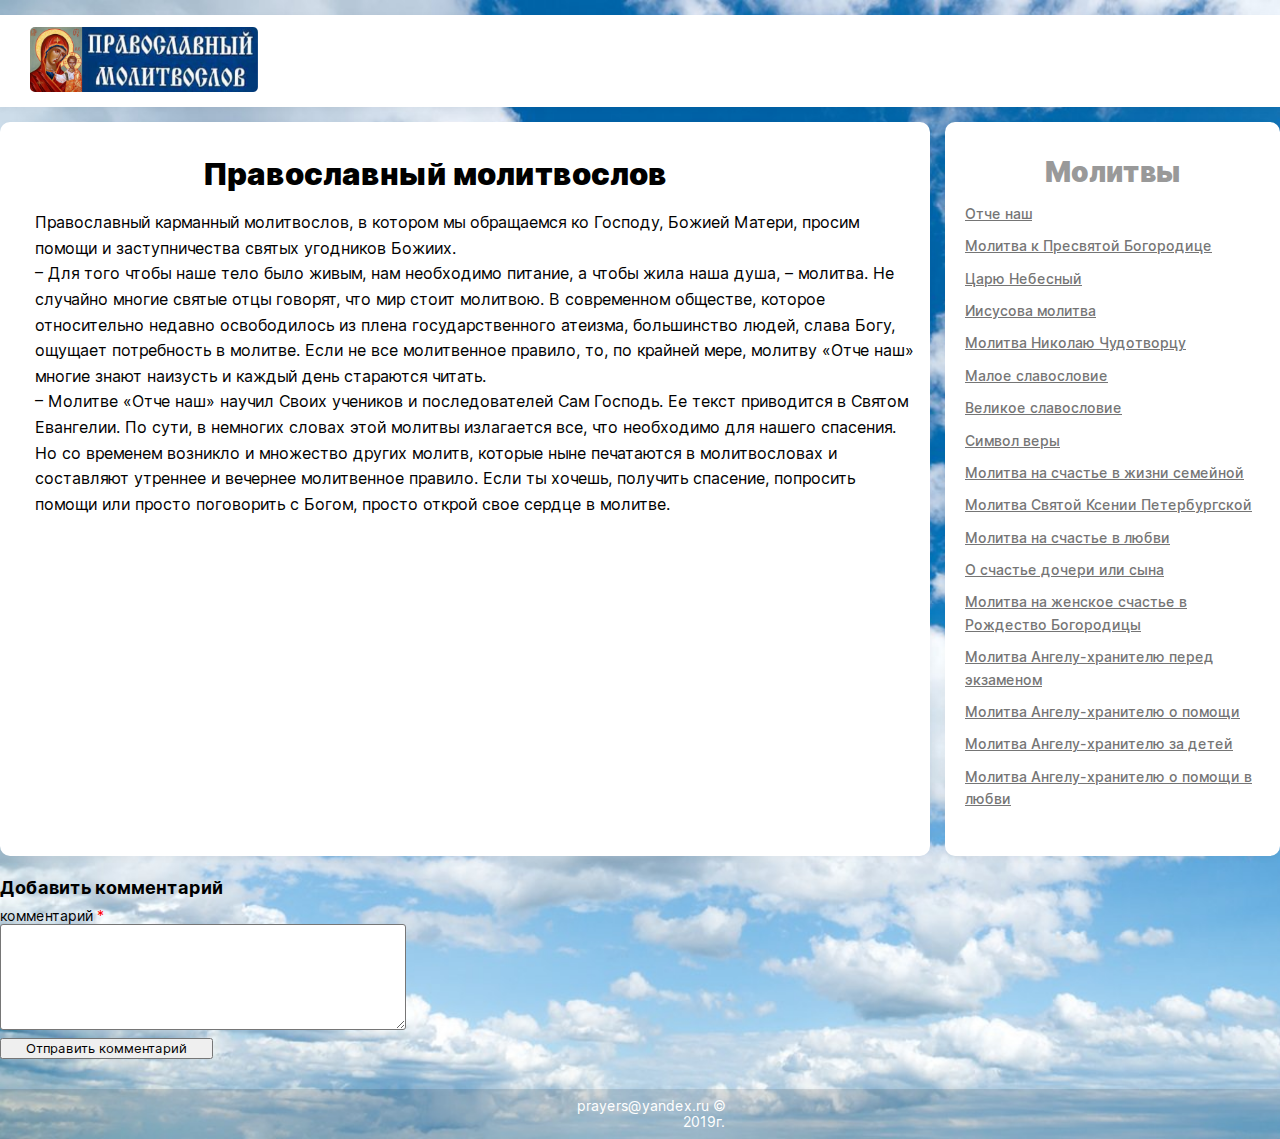
<file: index.html>
<!DOCTYPE html>
<html lang="ru">
<head>
  <meta charset="UTF-8">
  <meta name="viewport" content="width=device-width, initial-scale=1.0">
  <title>Православный молитвослов</title>
  <link rel="icon" href="./images/logo.png" type="image/png" sizes="32x32">
  <link rel="stylesheet" href="./pages/index.css">
</head>
<body>
  <div class="page">
    
    <header class="header">
      <header class="header__container">
        <a class="header__link" href="#"><img class="header__logo" src="./images/logo1.jpg" alt="Логотип"></a>
        <div class="header__burger"><span></span></div>
      </header>
    </header>

    <div class="menu">
      <ul class="menu__lists">
        <li class="menu__list"><a class="menu__link page__links menu__click" data-id='0' href="#">Отче наш</a></li>
        <li class="menu__list"><a class="menu__link page__links menu__click" data-id='1' href="#">Молитва к Пресвятой Богородице</a></li>
        <li class="menu__list"><a class="menu__link page__links menu__click" data-id='2' href="#">Царю Небесный</a></li>
        <li class="menu__list"><a class="menu__link page__links menu__click" data-id='3' href="#">Иисусова молитва</a></li>
        <li class="menu__list"><a class="menu__link page__links menu__click" data-id='4' href="#">Молитва Николаю Чудотворцу</a></li>
        <li class="menu__list"><a class="menu__link page__links menu__click" data-id='5' href="#">Малое славословие</a></li>
        <li class="menu__list"><a class="menu__link page__links menu__click" data-id='6' href="#">Великое славословие</a></li>
        <li class="menu__list"><a class="menu__link page__links menu__click" data-id='7' href="#">Символ веры</a></li>
        <li class="menu__list"><a class="menu__link page__links menu__click" data-id='8' href="#">Молитва на счастье в жизни семейной</a></li>
        <li class="menu__list"><a class="menu__link page__links menu__click" data-id='9' href="#">Молитва Святой Ксении Петербургской</a></li>
        <li class="menu__list"><a class="menu__link page__links menu__click" data-id='10' href="#">Молитва на счастье в любви</a></li>
        <li class="menu__list"><a class="menu__link page__links menu__click" data-id='11' href="#">О счастье дочери или сына</a></li>
        <li class="menu__list"><a class="menu__link page__links menu__click" data-id='12' href="#">Молитва на женское счастье в Рождество Богородицы</a></li>
        <li class="menu__list"><a class="menu__link page__links menu__click" data-id='13' href="#">Молитва Ангелу-хранителю перед экзаменом</a></li>
        <li class="menu__list"><a class="menu__link page__links menu__click" data-id='14' href="#">Молитва Ангелу-хранителю о помощи</a></li>
        <li class="menu__list"><a class="menu__link page__links menu__click" data-id='15' href="#">Молитва Ангелу-хранителю за детей</a></li>
        <li class="menu__list"><a class="menu__link page__links menu__click" data-id='16' href="#">Молитва Ангелу-хранителю о помощи в любви</a></li>
        <!-- <li class="menu__list"><a class="menu__link page__links menu__click" data-id='17' href="#"></a></li>
        <li class="menu__list"><a class="menu__link page__links menu__click" data-id='18' href="#"></a></li>
        <li class="menu__list"><a class="menu__link page__links menu__click" data-id='19' href="#"></a></li>
        <li class="menu__list"><a class="menu__link page__links menu__click" data-id='20' href="#"></a></li> -->
      </ul>
    </div>

    <main class="main">

      <section class="description">
        <div class="description__mane">
          <div class="description__content">
            <div class="description__content-text description__text description_active">
              <h1 class="description__title">Православный молитвослов</h1>
              <p class="description__paragraph">Православный карманный молитвослов, в котором мы обращаемся ко Господу, Божией Матери, просим помощи и заступничества святых угодников Божиих.</p>
              <p class="description__paragraph">– Для того чтобы наше тело было живым, нам необходимо питание, а чтобы жила наша душа, – молитва. Не случайно многие святые отцы говорят, что мир стоит молитвою. В современном обществе, которое относительно недавно освободилось из плена государственного атеизма, большинство людей, слава Богу, ощущает потребность в молитве. Если не все молитвенное правило, то, по крайней мере, молитву «Отче наш» многие знают наизусть и каждый день стараются читать.</p>
              <p class="description__paragraph">– Молитве «Отче наш» научил Своих учеников и последователей Сам Господь. Ее текст приводится в Святом Евангелии. По сути, в немногих словах этой молитвы излагается все, что необходимо для нашего спасения. Но со временем возникло и множество других молитв, которые ныне печатаются в молитвословах и составляют утреннее и вечернее молитвенное правило. Если ты хочешь, получить спасение, попросить помощи или просто поговорить с Богом, просто открой свое сердце в молитве.</p>
            </div>

            <!-- темплейт контенер -->
            <!-- <section class="template-container">
        
            </section> -->

            <div data-id='0' class="description__content-text description__array">
              <h1 class="description__title">Отче наш</h1>
              <p class="description__paragraph">Отче наш, Иже еси на небесех!</p>
              <p class="description__paragraph">Да святится имя Твое,</p>
              <p class="description__paragraph">да приидет Царствие Твое,</p>
              <p class="description__paragraph">да будет воля Твоя,</p>
              <p class="description__paragraph">яко на небеси и на земли.</p>
              <p class="description__paragraph">Хлеб наш насущный даждь нам днесь;</p>
              <p class="description__paragraph">и остави нам долги наша,</p>
              <p class="description__paragraph">якоже и мы оставляем должником нашим;</p>
              <p class="description__paragraph">и не введи нас во искушение,</p>
              <p class="description__paragraph">но избави нас от лукаваго.</p>
              <p class="description__paragraph">Ибо Твое есть Царство и сила и слава во веки.</p>
              <p class="description__paragraph">Аминь.</p>
            </div>
            
            
            <div data-id='1' class="description__content-text description__array">
              <h1 class="description__title">Молитва к Пресвятой Богородице</h1>
              <p class="description__paragraph">Богородице Дево, радуйся,</p>
              <p class="description__paragraph">Благодатная Марие, Господь с тобою;</p>
              <p class="description__paragraph">благословена Ты в женах,</p>
              <p class="description__paragraph">и благословен Плод чрева Твоего,</p>
              <p class="description__paragraph">яко Спаса родила еси душ наших.</p>
            </div>

            <div data-id='2' class="description__content-text description__array">
              <h1 class="description__title">Царю Небесный</h1>
              <p class="description__paragraph">Царю́ Небе́сный,</p>
              <p class="description__paragraph">Уте́шителю, Ду́ше и́стины,</p>
              <p class="description__paragraph">И́же везде́ сый и вся исполня́яй,</p>
              <p class="description__paragraph">Сокро́вище благи́х и жи́зни Пода́телю,</p>
              <p class="description__paragraph">прииди́ и всели́ся в ны,</p>
              <p class="description__paragraph">и очи́сти ны от вся́кия скве́рны,</p>
              <p class="description__paragraph">и спаси́, Бла́же, ду́ши на́ша.</p>
            </div>

            <div data-id='3' class="description__content-text description__array">
              <h1 class="description__title">Иисусова молитва</h1>
              <p class="description__paragraph">Го́споди Иису́се Христе́, Сы́не Бо́жий, поми́луй мя́, гре́шнаго</p>
            </div>

            <div data-id='4' class="description__content-text description__array">
              <h1 class="description__title">Молитва Николаю Чудотворцу</h1>
              <p class="description__paragraph">О все святый Николае, угодниче преизрядный Господень, теплый наш заступниче, и везде в скорбех скорый помощниче! Помози ми, грешному и унылому, в настоящем житии, умоли Господа Бога даровати ми оставление всех моих грехов, елико согреших от юности моея, во всем житии моем, делом, словом, помышлением и всеми моими чувствы; и во исходе души моея помози ми, окаянному, умоли Господа Бога, всея твари Содетеля, избавити мя воздушных мытарств и вечнаго мучения, да всегда прославляю Отца и Сына и Святаго Духа и твое милостивное предстательство, ныне и присно и во веки веков. Аминь</p>
            </div>

            <div data-id='5' class="description__content-text description__array">
              <h1 class="description__title">Малое славословие</h1>
              <p class="description__paragraph">Сла́ва Отцу́ и Сы́ну и Свято́му Ду́ху, и ны́не и при́сно и во ве́ки веко́в. Ами́нь.</p>
            </div>

            <div data-id='6' class="description__content-text description__array">
              <h1 class="description__title">Великое славословие</h1>
              <p class="description__paragraph">Сла́ва в вы́шних Бо́гу, и на земли́ мир, в челове́цех благоволе́ние. Хва́лим Тя, благослови́м Тя, кла́няем Ти ся, славосло́вим Тя, благодари́м Тя, вели́кия ра́ди сла́вы Твоея́.</p>
              <p class="description__paragraph">Го́споди Царю́ Небе́сный, Бо́же Отче Вседержи́телю, Го́споди, Сы́не Единоро́дный, Иису́се Христе́, и Святы́й Ду́ше. Го́споди Бо́же, Агнче Бо́жий, Сы́не Оте́чь, взе́мляй1 грех ми́ра, поми́луй нас; взе́мляй грехи́ ми́ра, приими́ моли́тву на́шу; седя́й одесну́ю Отца́, поми́луй нас. Яко Ты еси́ един Свят, Ты еси́ еди́н Госпо́дь, Иису́с Христо́с, в сла́ву Бо́га Отца́, ами́нь.</p>
              <p class="description__paragraph">На всяк день благословлю́ Тя и восхвалю́ и́мя Твое́ во ве́ки и в век ве́ка. Сподо́би, Го́споди, в день сей без греха́ сохрани́тися нам. Благослове́н еси́, Го́споди Бо́же оте́ц на́ших, и хва́льно и просла́влено и́мя Твое́ во ве́ки. Ами́нь.</p>
              <p class="description__paragraph">Бу́ди, Го́споди, ми́лость Твоя́ на нас, я́коже упова́хом на Тя. Благослове́н еси́, Го́споди, научи́ мя оправда́нием Твои́м. Благослове́н еси́, Влады́ко, вразуми́ мя оправда́нием Твои́м (трижды).</p>
              <p class="description__paragraph">Го́споди, Прибе́жище был еси́ нам в род и род. Аз рех: Го́споди, поми́луй мя, исцели́ ду́шу мою́, я́ко согреши́х Тебе́.</p>
              <p class="description__paragraph">Го́споди, к Тебе́ прибего́х, научи́ мя твори́ти во́лю Твою́, я́ко Ты еси́ Бог мой; яко у Тебе́ исто́чник живота́, во све́те Твое́м у́зрим свет. Проба́ви2 ми́лость Твою́ ве́дущим Тя.</p>
              <p class="description__paragraph">Святы́й Бо́же, Святы́й Кре́пкий, Святы́й Безсме́ртный, поми́луй нас (трижды).</p>
              <p class="description__paragraph">Сла́ва Отцу́ и Сы́ну и Свято́му Ду́ху, и ны́не и при́сно и во ве́ки веко́в. Ами́нь.</p>
              <p class="description__paragraph">Святы́й Бо́же, Святы́й Кре́пкий, Святы́й Безсме́ртный, поми́луй нас.</p>
            </div>
          

            <div data-id='7' class="description__content-text description__array">
              <h1 class="description__title">Символ веры</h1>
              <p class="description__paragraph">Верую в единого Бога Отца, Вседержителя, Творца неба и земли, всего видимого и невидимого.</p>
              <p class="description__paragraph">И в единого Господа Иисуса Христа, Сына Божия, Единородного, рожденного от Отца прежде всех веков: Света от Света, Бога истинного от Бога истинного, рожденного, не сотворенного, одного существа с Отцом, Им же все сотворено.</p>
              <p class="description__paragraph">Ради нас людей и ради нашего спасения сшедшего с небес, и принявшего плоть от Духа Святого и Марии Девы, и ставшего человеком.</p>
              <p class="description__paragraph">Распятого же за нас при Понтийском Пилате, и страдавшего, и погребенного.</p>
              <p class="description__paragraph">И воскресшего в третий день согласно Писаниям.</p>
              <p class="description__paragraph">И восшедшего на небеса, и сидящего по правую сторону Отца.</p>
              <p class="description__paragraph">И снова грядущего со славою, чтобы судить живых и мертвых, Его же Царству не будет конца.</p>
              <p class="description__paragraph">И в Духа Святого, Господа, дающего жизнь, от Отца исходящего, с Отцом и Сыном сопокланяемого и прославляемого, говорившего через пророков.</p>
              <p class="description__paragraph">В единую святую, соборную и апостольскую Церковь.</p>
              <p class="description__paragraph">Признаю одно крещение для прощения грехов.</p>
              <p class="description__paragraph">Ожидаю воскресения мертвых,</p>
              <p class="description__paragraph">и жизни будущего века. Аминь.</p>
            </div>

            <div data-id='8' class="description__content-text description__array">
              <h1 class="description__title">Молитва на счастье в жизни семейной</h1>
              <p class="description__paragraph">Господь Отец Небесный! Во имя Иисуса Христа я молю Тебя о моем семейном счастье. Даруй нам в нашей семье любовь друг к другу.</p>
              <p class="description__paragraph">Даруй нам, чтобы наша любовь укреплялась и умножалась.</p>
              <p class="description__paragraph">Научи меня любить моего супруга (супругу) от всего сердца, научи меня любить его(ее) так, как возлюбил меня Ты и Сын твой Иисус Христос.</p>
              <p class="description__paragraph">Даруй мне понять, что мне нужно удалить из моей жизни и чему мне нужно научиться, чтобы у нас была счастливая семья.</p>
              <p class="description__paragraph">Даруй мне мудрости в моем поведении и в моих словах, чтобы никогда не раздражать и огорчать моего супруга (супругу). Аминь</p>
            </div>

            <div data-id='9' class="description__content-text description__array">
              <h1 class="description__title">Молитва Святой Ксении Петербургской</h1>
              <p class="description__paragraph">О святая все блаженная мати Ксение!</p>
              <p class="description__paragraph">Под кровом Всевышняго жившая, ведомая и укрепляемая Богоматерию,</p>
              <p class="description__paragraph">глад и жажду, хлад и зной, поношения и гонения претерпевшая,</p>
              <p class="description__paragraph">дар прозорливости и чудотворения от Бога прияла еси и под сению Всемогущаго покоишися.</p>
            </div>

            <div data-id='10' class="description__content-text description__array">
              <h1 class="description__title">Молитва на счастье в любви</h1>
              <p class="description__paragraph">Перед Тобою, Мать Богородица Пресвятая, преклоняюсь и только перед Тобою могу свое сердечко открыть.</p>
              <p class="description__paragraph">Знаешь ты, Богородица, все, о чем хочу просить я, Божья раба (имя), ибо сердце мое свободное, пустое, не может оно без любви горячей.</p>
              <p class="description__paragraph">Молю и прошу, дай мне дорогу скорую к тому единственному,</p>
              <p class="description__paragraph">кто может светом озарить всю мою жизнь и откроет свое сердечко навстречу моему для долгожданного и счастливого слияния наших судеб и обретения одной души на двоих. Аминь.</p>
            </div>

            <div data-id='11' class="description__content-text description__array">
              <h1 class="description__title">О счастье дочери или сына</h1>
              <p class="description__paragraph">Господи Иисусе Христе, буди милость Твоя на детях моих (имена), сохрани их под кровом Твоим, покрый от всякаго лукаваго похотения, отжени от них всякаго врага и супостата, отверзи им уши и очи сердечныя, даруй умиление и смирение сердцам их.</p>
              <p class="description__paragraph">Господи, все мы создание Твое, пожалей детей моих (имена) и обрати их на покаяние.</p>
              <p class="description__paragraph">Спаси, Господи, и помилуй детей моих (имена) и просвети им ум светом разума Евангелия Твоего и настави их на стезю заповедей Твоих и научи их, Спасе, творити волю Твою, яко Ты есть Бог наш.</p>
            </div>

            <div data-id='12' class="description__content-text description__array">
              <h1 class="description__title">Молитва на женское счастье в Рождество Богородицы</h1>
              <p class="description__paragraph">Завлекаю, привлекаю Господа раба (имя) в палаты свои.</p>
              <p class="description__paragraph">Чтоб не стоял, голову не ломал, а бежал из своего двора в мой, чтоб счастье нес с собой.</p>
              <p class="description__paragraph">Чтоб свадьбу сладил, да деток хотел, чтоб стал смел да умел.</p>
              <p class="description__paragraph">Чтоб жизнь была дружной, Господу нужной.</p>
              <p class="description__paragraph">На счастье богатой, всем вокруг радой. Аминь!</p>
            </div>

            <div data-id='13' class="description__content-text description__array">
              <h1 class="description__title">Молитва Ангелу-хранителю перед экзаменом</h1>
              <p class="description__paragraph">Святый ангеле Христов, верный слуга Божий, воин Его воинства небесного, к тебе взываю в молитве, осеняя себя крестом святым.</p>
              <p class="description__paragraph">Ниспошли мне небесную благодать на силы мои душевные и даруй мне смысл и разумение, дабы чутко внимал (внимала) я богоугодному учению, что нам учитель передает, и умом возрос чрезвычайно во славу Господа,</p>
              <p class="description__paragraph">людям и Святой Православной Церкви на пользу. О сем прошу тебя, ангеле Христов. Аминь.</p>
            </div>

            <div data-id='14' class="description__content-text description__array">
              <h1 class="description__title">Молитва Ангелу-хранителю о помощи</h1>
              <p class="description__paragraph">Ангеле Христов, хранителю мой святый и покровителю души и тела моего, вся ми прости, елика согреших во днешний день</p>
              <p class="description__paragraph">и от всякого лукавствия противнаго ми врага избави мя, да ни в коемже гресе прогневаю Бога моего;</p>
              <p class="description__paragraph">но моли за мя грешнаго и недостойнаго раба,</p>
              <p class="description__paragraph">яко да достойна мя покажеши благости и милости Всесвятыя Троицы и Матере Господа моего Иисуса Христа и всех святых. Аминь.</p>
            </div>

            <div data-id='15' class="description__content-text description__array">
              <h1 class="description__title">Молитва Ангелу-хранителю за детей</h1>
              <p class="description__paragraph">Святый Ангеле, Хранителю чада моего (имя),</p>
              <p class="description__paragraph">покрой его покровом твоим от стрел демона, от глаз обольстителя и сохраняй сердце его в чистоте. Аминь.</p>
            </div>

            <div data-id='16' class="description__content-text description__array">
              <h1 class="description__title">Молитва Ангелу-хранителю о помощи в любви</h1>
              <p class="description__paragraph">Ангеле Божий, Хранителю мой святый, живот мой соблюди во страсе Христа Бога,</p>
              <p class="description__paragraph">ум мой утверди во истеннем пути, и к любви горней уязви душу мою, да тобою направляем, получу от Христа Бога велию милость.</p>
            </div>

            <div data-id='17' class="description__content-text description__array">
              <h1 class="description__title"></h1>
              <p class="description__paragraph"></p>
              <p class="description__paragraph"></p>
              <p class="description__paragraph"></p>
              <p class="description__paragraph"></p>
            </div>

            <div data-id='18' class="description__content-text description__array">
              <h1 class="description__title"></h1>
              <p class="description__paragraph"></p>
              <p class="description__paragraph"></p>
              <p class="description__paragraph"></p>
              <p class="description__paragraph"></p>
            </div>

            <div data-id='19' class="description__content-text description__array">
              <h1 class="description__title"></h1>
              <p class="description__paragraph"></p>
              <p class="description__paragraph"></p>
              <p class="description__paragraph"></p>
              <p class="description__paragraph"></p>
            </div>

            <div data-id='20' class="description__content-text description__array">
              <h1 class="description__title"></h1>
              <p class="description__paragraph"></p>
              <p class="description__paragraph"></p>
              <p class="description__paragraph"></p>
              <p class="description__paragraph"></p>
            </div>

          </div>

          <div class="description__sidebar">
            <h2 class="description__title-menu">Молитвы</h2>
            <a href="#" data-id='0' class="description__sidebar-link page__links">Отче наш</a>
            <a href="#" data-id='1' class="description__sidebar-link page__links">Молитва к Пресвятой Богородице</a>
            <a href="#" data-id='2' class="description__sidebar-link page__links">Царю Небесный</a>
            <a href="#" data-id='3' class="description__sidebar-link page__links">Иисусова молитва</a>
            <a href="#" data-id='4' class="description__sidebar-link page__links">Молитва Николаю Чудотворцу</a>
            <a href="#" data-id='5' class="description__sidebar-link page__links">Малое славословие</a>
            <a href="#" data-id='6' class="description__sidebar-link page__links">Великое славословие</a>
            <a href="#" data-id='7' class="description__sidebar-link page__links">Символ веры</a>
            <a href="#" data-id='8' class="description__sidebar-link page__links">Молитва на счастье в жизни семейной</a>
            <a href="#" data-id='9' class="description__sidebar-link page__links">Молитва Святой Ксении Петербургской</a>
            <a href="#" data-id='10' class="description__sidebar-link page__links">Молитва на счастье в любви</a>
            <a href="#" data-id='11' class="description__sidebar-link page__links">О счастье дочери или сына</a>
            <a href="#" data-id='12' class="description__sidebar-link page__links">Молитва на женское счастье в Рождество Богородицы</a>
            <a href="#" data-id='13' class="description__sidebar-link page__links">Молитва Ангелу-хранителю перед экзаменом</a>
            <a href="#" data-id='14' class="description__sidebar-link page__links">Молитва Ангелу-хранителю о помощи</a>
            <a href="#" data-id='15' class="description__sidebar-link page__links">Молитва Ангелу-хранителю за детей</a>
            <a href="#" data-id='16' class="description__sidebar-link page__links">Молитва Ангелу-хранителю о помощи в любви</a>
            <!-- <a href="#" data-id='17' class="description__sidebar-link page__links"></a>
            <a href="#" data-id='18' class="description__sidebar-link page__links"></a>
            <a href="#" data-id='19' class="description__sidebar-link page__links"></a>
            <a href="#" data-id='20' class="description__sidebar-link page__links"></a> -->
          </div>
        </div>
      </section>

    
      <section class="textarea">
        <div class="textarea__container">
          <h3 class="textarea__title">Добавить комментарий</h3>
          <form class="textarea__form" name="form-add" novalidate>
            <label for="comment">
              комментарий
              <span class="textarea__span">*</span>
            </label>
            <textarea value="Message" id="comment" class="textarea__comment" name="comment" maxlength="6000" required="required"></textarea>
            <input name="submit" type="submit" id="submit" class="textarea__submit" value="Отправить комментарий">
          </form>
        </div>  
      </section>
      

    </main>
      
    <footer class="footer">
      <p class="footer__copyright">prayers@yandex.ru &#169; 2019г.</p>
    </footer>
  </div>

  <!-- <template class="template-element">
    <div data-id='0' class="template-element__continer description__content-text description_active">
      <h1 class="template-element__title description__title"></h1>
      <p class="template-element__subtitle description__paragraph"></p>
    </div>
  </template> -->
  <!-- Попап просмотра фотографий -->
  <!-- <div class="popup popup__show_image">
    <div class="popup__container-all">
      <button type="button" class="popup__button popup__button_close_icon" aria-label="закрыть"></button>
      <div class="popup__container">
        <img data-id="" class="popup__image" src ="" alt="">
        <button type="button" class="popup__button-slider popup__button-slider_left popup__button-slider_place_left" aria-label="back"></button>
        <button type="button" class="popup__button-slider popup__button-slider_right popup__button-slider_place_right" aria-label="next"></button>  
      </div>
      <div class="popup__figcaption"></div>
  </div> -->
  <script src="https://ajax.googleapis.com/ajax/libs/jquery/3.6.0/jquery.min.js"></script>
  <script src="./scripts/initialcontent.js"></script>
  <script src="./scripts/index.js"></script>
</body>
</html>
</file>
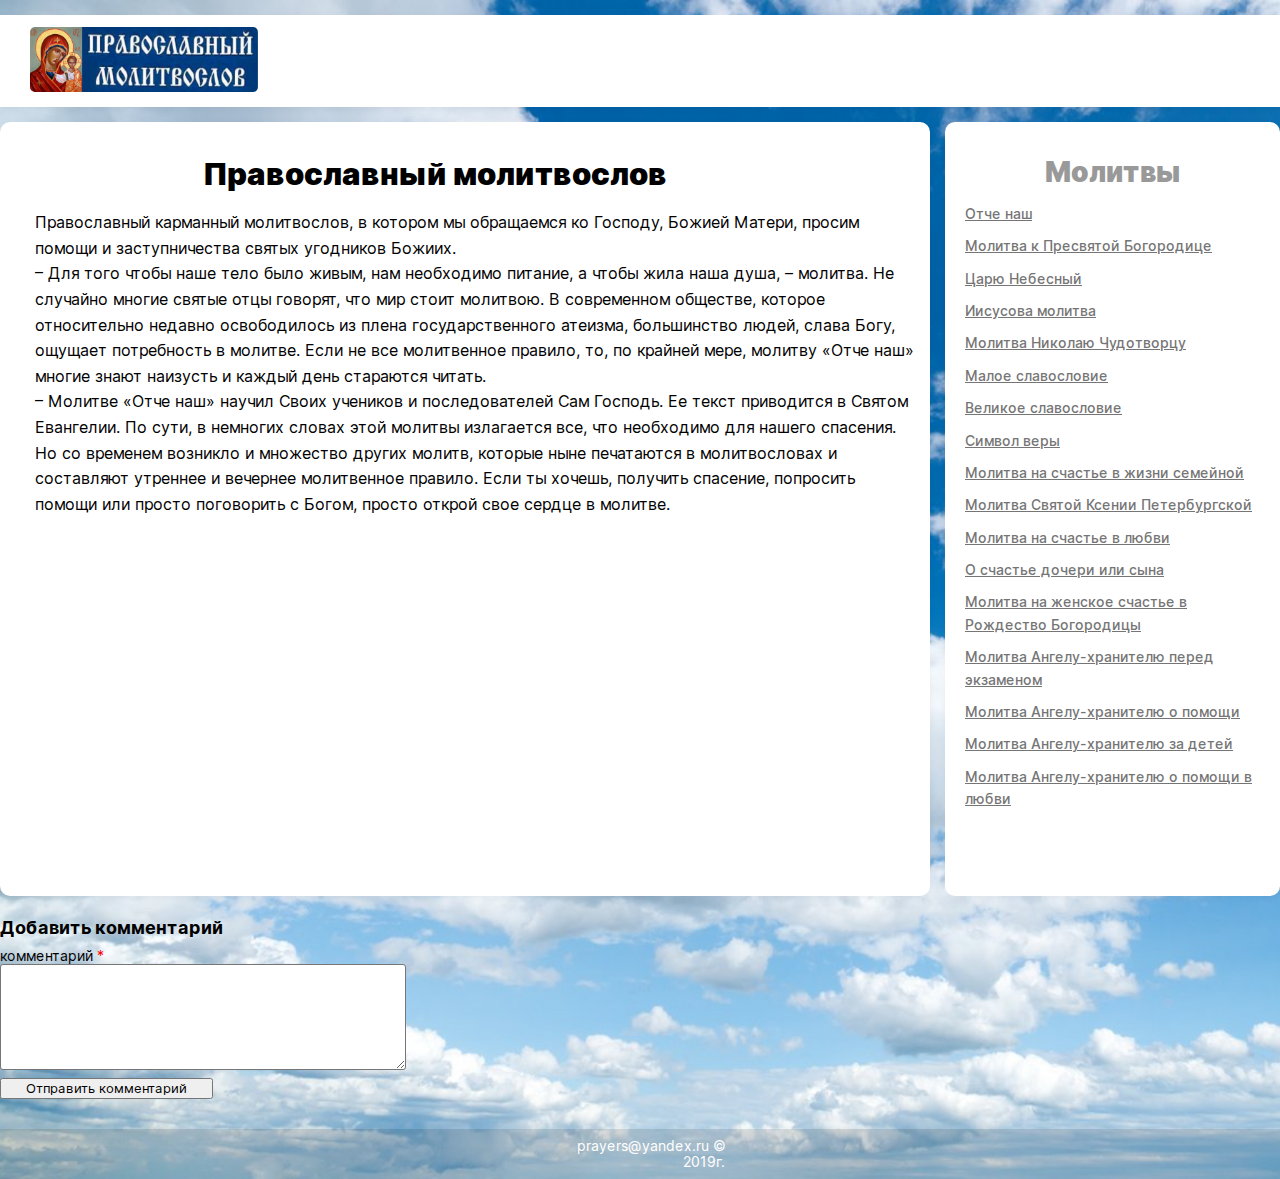
<file: pages-html/index.html>
<!DOCTYPE html>
<html lang="ru">
<head>
  <meta charset="UTF-8">
  <meta name="viewport" content="width=device-width, initial-scale=1.0">
  <title>Православный молитвослов</title>
  <link rel="icon" href="../images/logo.png" type="image/png" sizes="32x32">
  <link rel="stylesheet" href="../pages/index.css">
</head>
<body>
  <div class="page">
    
    <header class="header">
      <header class="header__container">
        <a class="header__link" href="#"><img class="header__logo" src="../images/logo1.jpg" alt="Логотип"></a>
        <div class="header__burger"><span></span></div>
      </header>
    </header>

    <div class="menu">
      <ul class="menu__lists">
        <li class="menu__list"><a class="menu__link page__links menu__click" data-id='0' href="#">Отче наш</a></li>
        <li class="menu__list"><a class="menu__link page__links menu__click" data-id='1' href="#">Молитва к Пресвятой Богородице</a></li>
        <li class="menu__list"><a class="menu__link page__links menu__click" data-id='2' href="#">Царю Небесный</a></li>
        <li class="menu__list"><a class="menu__link page__links menu__click" data-id='3' href="#">Иисусова молитва</a></li>
        <li class="menu__list"><a class="menu__link page__links menu__click" data-id='4' href="#">Молитва Николаю Чудотворцу</a></li>
        <li class="menu__list"><a class="menu__link page__links menu__click" data-id='5' href="#">Малое славословие</a></li>
        <li class="menu__list"><a class="menu__link page__links menu__click" data-id='6' href="#">Великое славословие</a></li>
        <li class="menu__list"><a class="menu__link page__links menu__click" data-id='7' href="#">Символ веры</a></li>
        <li class="menu__list"><a class="menu__link page__links menu__click" data-id='8' href="#">Молитва на счастье в жизни семейной</a></li>
        <li class="menu__list"><a class="menu__link page__links menu__click" data-id='9' href="#">Молитва Святой Ксении Петербургской</a></li>
        <li class="menu__list"><a class="menu__link page__links menu__click" data-id='10' href="#">Молитва на счастье в любви</a></li>
        <li class="menu__list"><a class="menu__link page__links menu__click" data-id='11' href="#">О счастье дочери или сына</a></li>
        <li class="menu__list"><a class="menu__link page__links menu__click" data-id='12' href="#">Молитва на женское счастье в Рождество Богородицы</a></li>
        <li class="menu__list"><a class="menu__link page__links menu__click" data-id='13' href="#">Молитва Ангелу-хранителю перед экзаменом</a></li>
        <li class="menu__list"><a class="menu__link page__links menu__click" data-id='14' href="#">Молитва Ангелу-хранителю о помощи</a></li>
        <li class="menu__list"><a class="menu__link page__links menu__click" data-id='15' href="#">Молитва Ангелу-хранителю за детей</a></li>
        <li class="menu__list"><a class="menu__link page__links menu__click" data-id='16' href="#">Молитва Ангелу-хранителю о помощи в любви</a></li>
        <li class="menu__list"><a class="menu__link page__links menu__click" data-id='17' href="#"></a></li>
        <li class="menu__list"><a class="menu__link page__links menu__click" data-id='18' href="#"></a></li>
        <li class="menu__list"><a class="menu__link page__links menu__click" data-id='19' href="#"></a></li>
        <li class="menu__list"><a class="menu__link page__links menu__click" data-id='20' href="#"></a></li>
      </ul>
    </div>

    <main class="main">

      <section class="description">
        <div class="description__mane">
          <div class="description__content">
            <div class="description__content-text description__text description_active">
              <h1 class="description__title">Православный молитвослов</h1>
              <p class="description__paragraph">Православный карманный молитвослов, в котором мы обращаемся ко Господу, Божией Матери, просим помощи и заступничества святых угодников Божиих.</p>
              <p class="description__paragraph">– Для того чтобы наше тело было живым, нам необходимо питание, а чтобы жила наша душа, – молитва. Не случайно многие святые отцы говорят, что мир стоит молитвою. В современном обществе, которое относительно недавно освободилось из плена государственного атеизма, большинство людей, слава Богу, ощущает потребность в молитве. Если не все молитвенное правило, то, по крайней мере, молитву «Отче наш» многие знают наизусть и каждый день стараются читать.</p>
              <p class="description__paragraph">– Молитве «Отче наш» научил Своих учеников и последователей Сам Господь. Ее текст приводится в Святом Евангелии. По сути, в немногих словах этой молитвы излагается все, что необходимо для нашего спасения. Но со временем возникло и множество других молитв, которые ныне печатаются в молитвословах и составляют утреннее и вечернее молитвенное правило. Если ты хочешь, получить спасение, попросить помощи или просто поговорить с Богом, просто открой свое сердце в молитве.</p>
            </div>

            <!-- темплейт контенер -->
            <!-- <section class="template-container">
        
            </section> -->

            <div data-id='0' class="description__content-text description__array">
              <h1 class="description__title">Отче наш</h1>
              <p class="description__paragraph">Отче наш, Иже еси на небесех!</p>
              <p class="description__paragraph">Да святится имя Твое,</p>
              <p class="description__paragraph">да приидет Царствие Твое,</p>
              <p class="description__paragraph">да будет воля Твоя,</p>
              <p class="description__paragraph">яко на небеси и на земли.</p>
              <p class="description__paragraph">Хлеб наш насущный даждь нам днесь;</p>
              <p class="description__paragraph">и остави нам долги наша,</p>
              <p class="description__paragraph">якоже и мы оставляем должником нашим;</p>
              <p class="description__paragraph">и не введи нас во искушение,</p>
              <p class="description__paragraph">но избави нас от лукаваго.</p>
              <p class="description__paragraph">Ибо Твое есть Царство и сила и слава во веки.</p>
              <p class="description__paragraph">Аминь.</p>
            </div>
            
            
            <div data-id='1' class="description__content-text description__array">
              <h1 class="description__title">Молитва к Пресвятой Богородице</h1>
              <p class="description__paragraph">Богородице Дево, радуйся,</p>
              <p class="description__paragraph">Благодатная Марие, Господь с тобою;</p>
              <p class="description__paragraph">благословена Ты в женах,</p>
              <p class="description__paragraph">и благословен Плод чрева Твоего,</p>
              <p class="description__paragraph">яко Спаса родила еси душ наших.</p>
            </div>

            <div data-id='2' class="description__content-text description__array">
              <h1 class="description__title">Царю Небесный</h1>
              <p class="description__paragraph">Царю́ Небе́сный,</p>
              <p class="description__paragraph">Уте́шителю, Ду́ше и́стины,</p>
              <p class="description__paragraph">И́же везде́ сый и вся исполня́яй,</p>
              <p class="description__paragraph">Сокро́вище благи́х и жи́зни Пода́телю,</p>
              <p class="description__paragraph">прииди́ и всели́ся в ны,</p>
              <p class="description__paragraph">и очи́сти ны от вся́кия скве́рны,</p>
              <p class="description__paragraph">и спаси́, Бла́же, ду́ши на́ша.</p>
            </div>

            <div data-id='3' class="description__content-text description__array">
              <h1 class="description__title">Иисусова молитва</h1>
              <p class="description__paragraph">Го́споди Иису́се Христе́, Сы́не Бо́жий, поми́луй мя́, гре́шнаго</p>
            </div>

            <div data-id='4' class="description__content-text description__array">
              <h1 class="description__title">Молитва Николаю Чудотворцу</h1>
              <p class="description__paragraph">О все святый Николае, угодниче преизрядный Господень, теплый наш заступниче, и везде в скорбех скорый помощниче! Помози ми, грешному и унылому, в настоящем житии, умоли Господа Бога даровати ми оставление всех моих грехов, елико согреших от юности моея, во всем житии моем, делом, словом, помышлением и всеми моими чувствы; и во исходе души моея помози ми, окаянному, умоли Господа Бога, всея твари Содетеля, избавити мя воздушных мытарств и вечнаго мучения, да всегда прославляю Отца и Сына и Святаго Духа и твое милостивное предстательство, ныне и присно и во веки веков. Аминь</p>
            </div>

            <div data-id='5' class="description__content-text description__array">
              <h1 class="description__title">Малое славословие</h1>
              <p class="description__paragraph">Сла́ва Отцу́ и Сы́ну и Свято́му Ду́ху, и ны́не и при́сно и во ве́ки веко́в. Ами́нь.</p>
            </div>

            <div data-id='6' class="description__content-text description__array">
              <h1 class="description__title">Великое славословие</h1>
              <p class="description__paragraph">Сла́ва в вы́шних Бо́гу, и на земли́ мир, в челове́цех благоволе́ние. Хва́лим Тя, благослови́м Тя, кла́няем Ти ся, славосло́вим Тя, благодари́м Тя, вели́кия ра́ди сла́вы Твоея́.</p>
              <p class="description__paragraph">Го́споди Царю́ Небе́сный, Бо́же Отче Вседержи́телю, Го́споди, Сы́не Единоро́дный, Иису́се Христе́, и Святы́й Ду́ше. Го́споди Бо́же, Агнче Бо́жий, Сы́не Оте́чь, взе́мляй1 грех ми́ра, поми́луй нас; взе́мляй грехи́ ми́ра, приими́ моли́тву на́шу; седя́й одесну́ю Отца́, поми́луй нас. Яко Ты еси́ един Свят, Ты еси́ еди́н Госпо́дь, Иису́с Христо́с, в сла́ву Бо́га Отца́, ами́нь.</p>
              <p class="description__paragraph">На всяк день благословлю́ Тя и восхвалю́ и́мя Твое́ во ве́ки и в век ве́ка. Сподо́би, Го́споди, в день сей без греха́ сохрани́тися нам. Благослове́н еси́, Го́споди Бо́же оте́ц на́ших, и хва́льно и просла́влено и́мя Твое́ во ве́ки. Ами́нь.</p>
              <p class="description__paragraph">Бу́ди, Го́споди, ми́лость Твоя́ на нас, я́коже упова́хом на Тя. Благослове́н еси́, Го́споди, научи́ мя оправда́нием Твои́м. Благослове́н еси́, Влады́ко, вразуми́ мя оправда́нием Твои́м (трижды).</p>
              <p class="description__paragraph">Го́споди, Прибе́жище был еси́ нам в род и род. Аз рех: Го́споди, поми́луй мя, исцели́ ду́шу мою́, я́ко согреши́х Тебе́.</p>
              <p class="description__paragraph">Го́споди, к Тебе́ прибего́х, научи́ мя твори́ти во́лю Твою́, я́ко Ты еси́ Бог мой; яко у Тебе́ исто́чник живота́, во све́те Твое́м у́зрим свет. Проба́ви2 ми́лость Твою́ ве́дущим Тя.</p>
              <p class="description__paragraph">Святы́й Бо́же, Святы́й Кре́пкий, Святы́й Безсме́ртный, поми́луй нас (трижды).</p>
              <p class="description__paragraph">Сла́ва Отцу́ и Сы́ну и Свято́му Ду́ху, и ны́не и при́сно и во ве́ки веко́в. Ами́нь.</p>
              <p class="description__paragraph">Святы́й Бо́же, Святы́й Кре́пкий, Святы́й Безсме́ртный, поми́луй нас.</p>
            </div>
          

            <div data-id='7' class="description__content-text description__array">
              <h1 class="description__title">Символ веры</h1>
              <p class="description__paragraph">Верую в единого Бога Отца, Вседержителя, Творца неба и земли, всего видимого и невидимого.</p>
              <p class="description__paragraph">И в единого Господа Иисуса Христа, Сына Божия, Единородного, рожденного от Отца прежде всех веков: Света от Света, Бога истинного от Бога истинного, рожденного, не сотворенного, одного существа с Отцом, Им же все сотворено.</p>
              <p class="description__paragraph">Ради нас людей и ради нашего спасения сшедшего с небес, и принявшего плоть от Духа Святого и Марии Девы, и ставшего человеком.</p>
              <p class="description__paragraph">Распятого же за нас при Понтийском Пилате, и страдавшего, и погребенного.</p>
              <p class="description__paragraph">И воскресшего в третий день согласно Писаниям.</p>
              <p class="description__paragraph">И восшедшего на небеса, и сидящего по правую сторону Отца.</p>
              <p class="description__paragraph">И снова грядущего со славою, чтобы судить живых и мертвых, Его же Царству не будет конца.</p>
              <p class="description__paragraph">И в Духа Святого, Господа, дающего жизнь, от Отца исходящего, с Отцом и Сыном сопокланяемого и прославляемого, говорившего через пророков.</p>
              <p class="description__paragraph">В единую святую, соборную и апостольскую Церковь.</p>
              <p class="description__paragraph">Признаю одно крещение для прощения грехов.</p>
              <p class="description__paragraph">Ожидаю воскресения мертвых,</p>
              <p class="description__paragraph">и жизни будущего века. Аминь.</p>
            </div>

            <div data-id='8' class="description__content-text description__array">
              <h1 class="description__title">Молитва на счастье в жизни семейной</h1>
              <p class="description__paragraph">Господь Отец Небесный! Во имя Иисуса Христа я молю Тебя о моем семейном счастье. Даруй нам в нашей семье любовь друг к другу.</p>
              <p class="description__paragraph">Даруй нам, чтобы наша любовь укреплялась и умножалась.</p>
              <p class="description__paragraph">Научи меня любить моего супруга (супругу) от всего сердца, научи меня любить его(ее) так, как возлюбил меня Ты и Сын твой Иисус Христос.</p>
              <p class="description__paragraph">Даруй мне понять, что мне нужно удалить из моей жизни и чему мне нужно научиться, чтобы у нас была счастливая семья.</p>
              <p class="description__paragraph">Даруй мне мудрости в моем поведении и в моих словах, чтобы никогда не раздражать и огорчать моего супруга (супругу). Аминь</p>
            </div>

            <div data-id='9' class="description__content-text description__array">
              <h1 class="description__title">Молитва Святой Ксении Петербургской</h1>
              <p class="description__paragraph">О святая все блаженная мати Ксение!</p>
              <p class="description__paragraph">Под кровом Всевышняго жившая, ведомая и укрепляемая Богоматерию,</p>
              <p class="description__paragraph">глад и жажду, хлад и зной, поношения и гонения претерпевшая,</p>
              <p class="description__paragraph">дар прозорливости и чудотворения от Бога прияла еси и под сению Всемогущаго покоишися.</p>
            </div>

            <div data-id='10' class="description__content-text description__array">
              <h1 class="description__title">Молитва на счастье в любви</h1>
              <p class="description__paragraph">Перед Тобою, Мать Богородица Пресвятая, преклоняюсь и только перед Тобою могу свое сердечко открыть.</p>
              <p class="description__paragraph">Знаешь ты, Богородица, все, о чем хочу просить я, Божья раба (имя), ибо сердце мое свободное, пустое, не может оно без любви горячей.</p>
              <p class="description__paragraph">Молю и прошу, дай мне дорогу скорую к тому единственному,</p>
              <p class="description__paragraph">кто может светом озарить всю мою жизнь и откроет свое сердечко навстречу моему для долгожданного и счастливого слияния наших судеб и обретения одной души на двоих. Аминь.</p>
            </div>

            <div data-id='11' class="description__content-text description__array">
              <h1 class="description__title">О счастье дочери или сына</h1>
              <p class="description__paragraph">Господи Иисусе Христе, буди милость Твоя на детях моих (имена), сохрани их под кровом Твоим, покрый от всякаго лукаваго похотения, отжени от них всякаго врага и супостата, отверзи им уши и очи сердечныя, даруй умиление и смирение сердцам их.</p>
              <p class="description__paragraph">Господи, все мы создание Твое, пожалей детей моих (имена) и обрати их на покаяние.</p>
              <p class="description__paragraph">Спаси, Господи, и помилуй детей моих (имена) и просвети им ум светом разума Евангелия Твоего и настави их на стезю заповедей Твоих и научи их, Спасе, творити волю Твою, яко Ты есть Бог наш.</p>
            </div>

            <div data-id='12' class="description__content-text description__array">
              <h1 class="description__title">Молитва на женское счастье в Рождество Богородицы</h1>
              <p class="description__paragraph">Завлекаю, привлекаю Господа раба (имя) в палаты свои.</p>
              <p class="description__paragraph">Чтоб не стоял, голову не ломал, а бежал из своего двора в мой, чтоб счастье нес с собой.</p>
              <p class="description__paragraph">Чтоб свадьбу сладил, да деток хотел, чтоб стал смел да умел.</p>
              <p class="description__paragraph">Чтоб жизнь была дружной, Господу нужной.</p>
              <p class="description__paragraph">На счастье богатой, всем вокруг радой. Аминь!</p>
            </div>

            <div data-id='13' class="description__content-text description__array">
              <h1 class="description__title">Молитва Ангелу-хранителю перед экзаменом</h1>
              <p class="description__paragraph">Святый ангеле Христов, верный слуга Божий, воин Его воинства небесного, к тебе взываю в молитве, осеняя себя крестом святым.</p>
              <p class="description__paragraph">Ниспошли мне небесную благодать на силы мои душевные и даруй мне смысл и разумение, дабы чутко внимал (внимала) я богоугодному учению, что нам учитель передает, и умом возрос чрезвычайно во славу Господа,</p>
              <p class="description__paragraph">людям и Святой Православной Церкви на пользу. О сем прошу тебя, ангеле Христов. Аминь.</p>
            </div>

            <div data-id='14' class="description__content-text description__array">
              <h1 class="description__title">Молитва Ангелу-хранителю о помощи</h1>
              <p class="description__paragraph">Ангеле Христов, хранителю мой святый и покровителю души и тела моего, вся ми прости, елика согреших во днешний день</p>
              <p class="description__paragraph">и от всякого лукавствия противнаго ми врага избави мя, да ни в коемже гресе прогневаю Бога моего;</p>
              <p class="description__paragraph">но моли за мя грешнаго и недостойнаго раба,</p>
              <p class="description__paragraph">яко да достойна мя покажеши благости и милости Всесвятыя Троицы и Матере Господа моего Иисуса Христа и всех святых. Аминь.</p>
            </div>

            <div data-id='15' class="description__content-text description__array">
              <h1 class="description__title">Молитва Ангелу-хранителю за детей</h1>
              <p class="description__paragraph">Святый Ангеле, Хранителю чада моего (имя),</p>
              <p class="description__paragraph">покрой его покровом твоим от стрел демона, от глаз обольстителя и сохраняй сердце его в чистоте. Аминь.</p>
            </div>

            <div data-id='16' class="description__content-text description__array">
              <h1 class="description__title">Молитва Ангелу-хранителю о помощи в любви</h1>
              <p class="description__paragraph">Ангеле Божий, Хранителю мой святый, живот мой соблюди во страсе Христа Бога,</p>
              <p class="description__paragraph">ум мой утверди во истеннем пути, и к любви горней уязви душу мою, да тобою направляем, получу от Христа Бога велию милость.</p>
            </div>

            <div data-id='17' class="description__content-text description__array">
              <h1 class="description__title"></h1>
              <p class="description__paragraph"></p>
              <p class="description__paragraph"></p>
              <p class="description__paragraph"></p>
              <p class="description__paragraph"></p>
            </div>

            <div data-id='18' class="description__content-text description__array">
              <h1 class="description__title"></h1>
              <p class="description__paragraph"></p>
              <p class="description__paragraph"></p>
              <p class="description__paragraph"></p>
              <p class="description__paragraph"></p>
            </div>

            <div data-id='19' class="description__content-text description__array">
              <h1 class="description__title"></h1>
              <p class="description__paragraph"></p>
              <p class="description__paragraph"></p>
              <p class="description__paragraph"></p>
              <p class="description__paragraph"></p>
            </div>

            <div data-id='20' class="description__content-text description__array">
              <h1 class="description__title"></h1>
              <p class="description__paragraph"></p>
              <p class="description__paragraph"></p>
              <p class="description__paragraph"></p>
              <p class="description__paragraph"></p>
            </div>

          </div>

          <div class="description__sidebar">
            <h2 class="description__title-menu">Молитвы</h2>
            <a href="#" data-id='0' class="description__sidebar-link page__links">Отче наш</a>
            <a href="#" data-id='1' class="description__sidebar-link page__links">Молитва к Пресвятой Богородице</a>
            <a href="#" data-id='2' class="description__sidebar-link page__links">Царю Небесный</a>
            <a href="#" data-id='3' class="description__sidebar-link page__links">Иисусова молитва</a>
            <a href="#" data-id='4' class="description__sidebar-link page__links">Молитва Николаю Чудотворцу</a>
            <a href="#" data-id='5' class="description__sidebar-link page__links">Малое славословие</a>
            <a href="#" data-id='6' class="description__sidebar-link page__links">Великое славословие</a>
            <a href="#" data-id='7' class="description__sidebar-link page__links">Символ веры</a>
            <a href="#" data-id='8' class="description__sidebar-link page__links">Молитва на счастье в жизни семейной</a>
            <a href="#" data-id='9' class="description__sidebar-link page__links">Молитва Святой Ксении Петербургской</a>
            <a href="#" data-id='10' class="description__sidebar-link page__links">Молитва на счастье в любви</a>
            <a href="#" data-id='11' class="description__sidebar-link page__links">О счастье дочери или сына</a>
            <a href="#" data-id='12' class="description__sidebar-link page__links">Молитва на женское счастье в Рождество Богородицы</a>
            <a href="#" data-id='13' class="description__sidebar-link page__links">Молитва Ангелу-хранителю перед экзаменом</a>
            <a href="#" data-id='14' class="description__sidebar-link page__links">Молитва Ангелу-хранителю о помощи</a>
            <a href="#" data-id='15' class="description__sidebar-link page__links">Молитва Ангелу-хранителю за детей</a>
            <a href="#" data-id='16' class="description__sidebar-link page__links">Молитва Ангелу-хранителю о помощи в любви</a>
            <a href="#" data-id='17' class="description__sidebar-link page__links"></a>
            <a href="#" data-id='18' class="description__sidebar-link page__links"></a>
            <a href="#" data-id='19' class="description__sidebar-link page__links"></a>
            <a href="#" data-id='20' class="description__sidebar-link page__links"></a>
          </div>
        </div>
      </section>

      <section class="textarea">
        <div class="textarea__container">
          <h3 class="textarea__title">Добавить комментарий</h3>
          <label for="comment">
            комментарий
            <span class="textarea__span">*</span>
          </label>
          <textarea id="comment" class="textarea__comment" name="comment" maxlength="6000"></textarea>
          <input name="submit" type="submit" id="submit" class="textarea__submit" value="Отправить комментарий">
        </div>  
      </section>
      

    </main>
      
    <footer class="footer">
      <p class="footer__copyright">prayers@yandex.ru &#169; 2019г.</p>
    </footer>
  </div>

  <!-- <template class="template-element">
    <div data-id='0' class="template-element__continer description__content-text description_active">
      <h1 class="template-element__title description__title"></h1>
      <p class="template-element__subtitle description__paragraph"></p>
    </div>
  </template> -->
  <!-- Попап просмотра фотографий -->
  <!-- <div class="popup popup__show_image">
    <div class="popup__container-all">
      <button type="button" class="popup__button popup__button_close_icon" aria-label="закрыть"></button>
      <div class="popup__container">
        <img data-id="" class="popup__image" src ="" alt="">
        <button type="button" class="popup__button-slider popup__button-slider_left popup__button-slider_place_left" aria-label="back"></button>
        <button type="button" class="popup__button-slider popup__button-slider_right popup__button-slider_place_right" aria-label="next"></button>  
      </div>
      <div class="popup__figcaption"></div>
  </div> -->
  <script src="../scripts/initialcontent.js"></script>
  <script src="../scripts/index.js"></script>
</body>
</html>
</file>
<file: pages/index.css>
@import url(../vendor/normalize.css);
@import url(../vendor/fonts.css);

@import url(../blocks/page/page.css);
@import url(../blocks/page/__links/page__links.css);
@import url(../blocks/page/__style-spun/page__style-spun.css);

@import url(../blocks/header/header.css);
@import url(../blocks/header/__container/header__container.css);
@import url(../blocks/header/__logo/header__logo.css);
@import url(../blocks/header/__link/header__link.css);
@import url(../blocks/header/__burger/header__burger.css);
@import url(../blocks/header/__burger/_active/header__burger_active.css);

@import url(../blocks/menu/menu.css);
@import url(../blocks/menu/__lists/menu__lists.css);
@import url(../blocks/menu/__list/menu__list.css);
@import url(../blocks/menu/__link/menu__link.css);
@import url(../blocks/menu/_active/menu_active.css);

@import url(../blocks/main/main.css);

@import url(../blocks/description/__content-image/description__content-image.css);
@import url(../blocks/description/__content-text/description__content-text.css);
@import url(../blocks/description/__content/description__content.css);
@import url(../blocks/description/__image/description__image.css);
@import url(../blocks/description/__paragraph/description__paragraph.css);
@import url(../blocks/description/__title-menu/description__title-menu.css);
@import url(../blocks/description/__sidebar-link/description__sidebar-link.css);
@import url(../blocks/description/__sidebar/description__sidebar.css);
@import url(../blocks/description/__title/description__title.css);
@import url(../blocks/description/description.css);
@import url(../blocks/description/__mane/description__mane.css);

@import url(../blocks/textarea/textarea.css);
@import url(../blocks/textarea/__comment/textarea__comment.css);
@import url(../blocks/textarea/__container/textarea__container.css);
@import url(../blocks/textarea/__span/textarea__span.css);
@import url(../blocks/textarea/__submit/textarea__submit.css);
@import url(../blocks/textarea/__title/textarea__title.css);
@import url(../blocks/textarea/__form/textarea__form.css);

@import url(../blocks/footer/footer.css);
@import url(../blocks/footer/__links/footer__links.css);
@import url(../blocks/footer/__link/footer__link.css);
@import url(../blocks/footer/__copyright/footer__copyright.css);

@import url(../blocks/popup/popup.css);
@import url(../blocks/popup/_opened/popup_opened.css);
@import url(../blocks/popup/__container/popup__container.css);
@import url(../blocks/popup/__image/popup__image.css);
@import url(../blocks/popup/__button/popup__button.css);
@import url(../blocks/popup/__button-slider/popup__button-slider.css);
@import url(../blocks/popup/__button-slider/_left/popup__button-slider_left.css);
@import url(../blocks/popup/__button-slider/_right/popup__button-slider_right.css);
@import url(../blocks/popup/__container-all/popup__container-all.css);
@import url(../blocks/popup/__container_cards/popup__container_cards.css);
@import url(../blocks/popup/__title/popup__title.css);
@import url(../blocks/popup/__figcaption/popup__figcaption.css);
</file>
